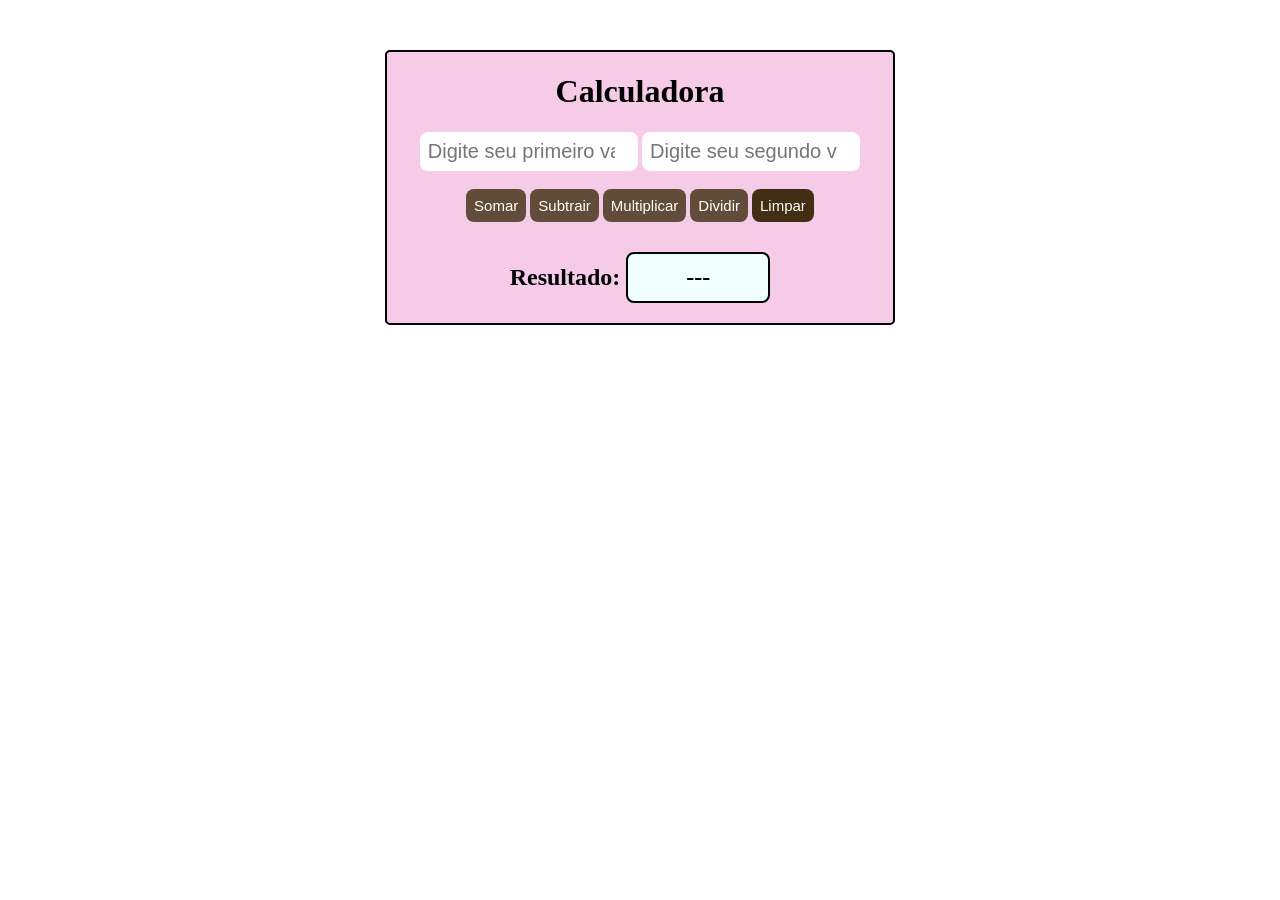
<file: index.html>
<!DOCTYPE html>
<html lang="pt-br">
<head>
    <meta charset="UTF-8">
    <meta name="viewport" content="width=device-width, initial-scale=1.0">
    <title> Calculadora Simples </title> 
    <link rel="stylesheet" href="./styles.css">
</head>
<body>
    <div class="calculadora">

         <h1>Calculadora</h1>
         <input type="number" id="num1" placeholder="Digite seu primeiro valor">  <!--placeholder faz a caixinha para escrever-->
         <input type="number" id="num2" placeholder="Digite seu segundo valor">

         <br><br>

    

    <button onclick="somar()"> Somar </button>
    <button onclick="subtrair()"> Subtrair </button>
    <button onclick="multiplicar()"> Multiplicar </button>
    <button onclick="dividir()"> Dividir </button>
    <button onclick="limpar()" id="limpar"> Limpar </button>

    <h2>
        Resultado: 
        <span id="resultado">---</span>
    </h2>

    </div>



    <script src="./js/calcular.js"></script>
</body>
</html>
</file>
<file: styles.css>
.calculadora{
    margin: 50px auto;
    border-radius: 5px;
    border: 2px solid black;
    width: 40%;
    background-color: rgb(245, 203, 232);
    text-align: center;
}

input{
    text-align: center;
    padding: 8px;
    border: none;
    border-radius: 8px;
    font-size: 20px;
    width: 40%;
}

button{
    border: none;
    border-radius: 8px;
    background-color: rgb(96, 76, 57);
    color:rgb(255, 255, 255);
    font-size: 15px;
    cursor: pointer;
    padding: 8px;
}

#resultado{
    display: inline-block;
    min-width: 120px;
    padding: 10px;
    margin-top: 10px;
    background-color: azure;
    border: 2px solid black;
    border-radius: 8px;
    font-weight: bold;
    text-align: center;
}

#limpar{
    background-color:    rgb(66, 46, 19);
}
</file>
